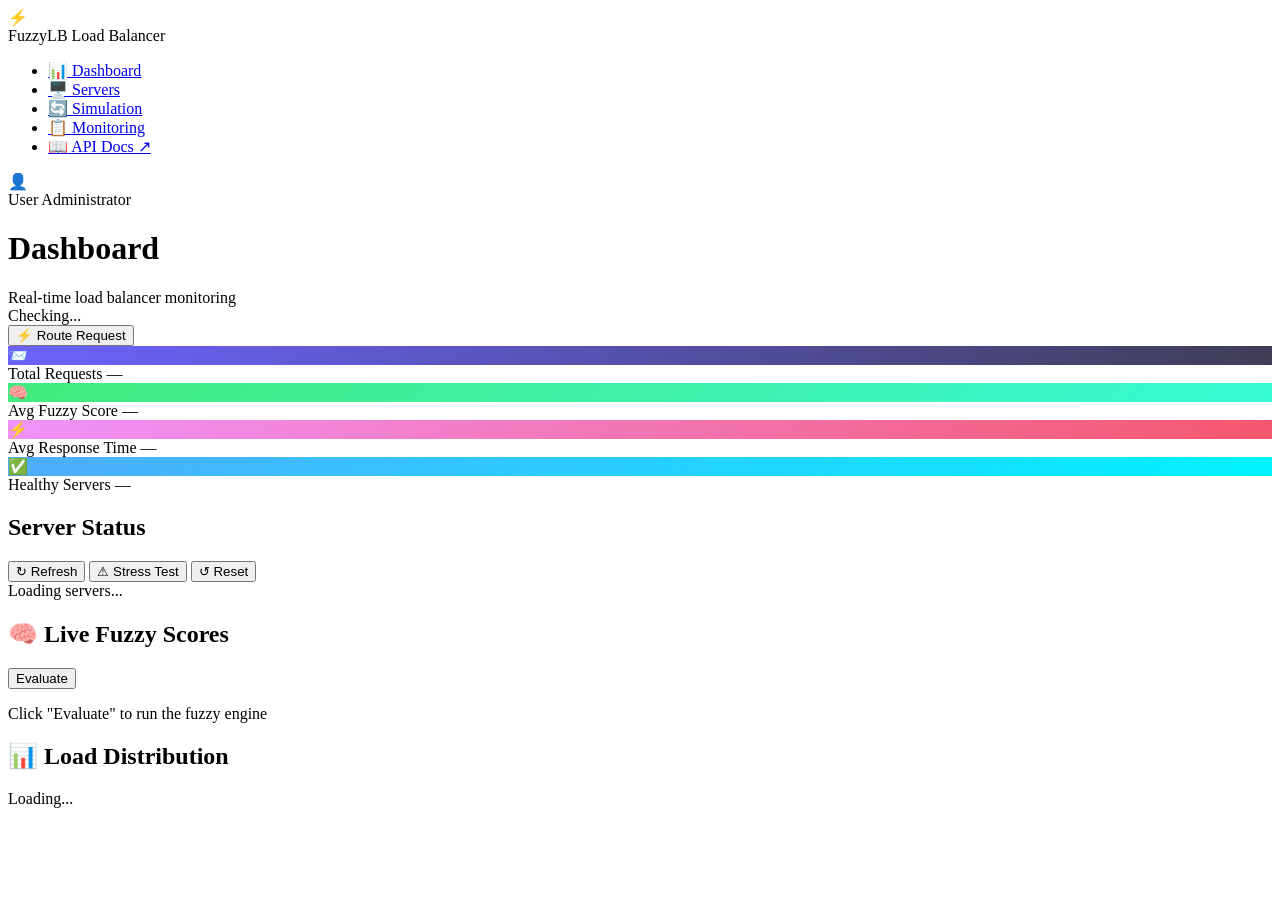
<file: target/classes/templates/index.html>
<!DOCTYPE html>
<html lang="en" xmlns:th="http://www.thymeleaf.org">
<head>
    <meta charset="UTF-8"/>
    <meta name="viewport" content="width=device-width, initial-scale=1.0"/>
    <title>Fuzzy Load Balancer — Dashboard</title>
    <link rel="preconnect" href="https://fonts.googleapis.com"/>
    <link href="https://fonts.googleapis.com/css2?family=Inter:wght@300;400;500;600;700;800&display=swap" rel="stylesheet"/>
    <link rel="stylesheet" th:href="@{/css/dashboard.css}"/>
    <meta name="description" content="Intelligent API Load Balancer using Fuzzy Logic — Real-time monitoring dashboard"/>
    <style>
        .view-section { display: none; }
        .view-section.active { display: block; }
        .mgmt-table { width:100%; border-collapse:collapse; margin-top:12px; }
        .mgmt-table th { background:var(--surface-2,#1e2235); padding:12px 16px; text-align:left; font-size:12px; color:var(--text-muted,#8892a4); text-transform:uppercase; letter-spacing:.05em; }
        .mgmt-table td { padding:14px 16px; border-bottom:1px solid rgba(255,255,255,.05); font-size:14px; vertical-align:middle; }
        .mgmt-table tr:hover td { background:rgba(255,255,255,.03); }
        .add-server-form { display:grid; grid-template-columns:1fr 1fr; gap:12px; margin-top:16px; }
        .form-group { display:flex; flex-direction:column; gap:6px; }
        .form-group label { font-size:12px; color:var(--text-muted,#8892a4); font-weight:500; }
        .form-group input { background:rgba(255,255,255,.07); border:1px solid rgba(255,255,255,.12); border-radius:8px; padding:10px 14px; color:#fff; font-size:14px; outline:none; font-family:Inter,sans-serif; }
        .form-group input:focus { border-color:#6c63ff; }
        .form-full { grid-column:1/-1; }
        .log-table { width:100%; border-collapse:collapse; margin-top:12px; font-size:13px; }
        .log-table th { background:var(--surface-2,#1e2235); padding:10px 14px; text-align:left; font-size:11px; color:var(--text-muted,#8892a4); text-transform:uppercase; }
        .log-table td { padding:10px 14px; border-bottom:1px solid rgba(255,255,255,.05); }
        .log-table tr:hover td { background:rgba(255,255,255,.03); }
        .sim-grid { display:grid; grid-template-columns:repeat(auto-fit,minmax(220px,1fr)); gap:20px; margin-top:16px; }
        .sim-card { background:rgba(255,255,255,.05); border:1px solid rgba(255,255,255,.1); border-radius:14px; padding:24px; text-align:center; }
        .sim-card h3 { font-size:16px; margin:0 0 8px; }
        .sim-card p { font-size:13px; color:var(--text-muted,#8892a4); margin:0 0 16px; }
        .sim-card .btn { width:100%; justify-content:center; }
        .badge-healthy { color:#43e97b; background:rgba(67,233,123,.15); padding:3px 10px; border-radius:20px; font-size:12px; font-weight:600; }
        .badge-degraded { color:#fa8231; background:rgba(250,130,49,.15); padding:3px 10px; border-radius:20px; font-size:12px; font-weight:600; }
        .badge-offline { color:#f5576c; background:rgba(245,87,108,.15); padding:3px 10px; border-radius:20px; font-size:12px; font-weight:600; }
        .delete-btn { background:rgba(245,87,108,.15); color:#f5576c; border:none; border-radius:6px; padding:5px 12px; cursor:pointer; font-size:12px; }
        .delete-btn:hover { background:rgba(245,87,108,.3); }
        .log-tabs { display:flex; gap:8px; margin-bottom:16px; }
        .log-tab { padding:8px 20px; border-radius:8px; border:1px solid rgba(255,255,255,.1); background:transparent; color:#8892a4; cursor:pointer; font-size:13px; }
        .log-tab.active { background:#6c63ff; color:#fff; border-color:#6c63ff; }
        .pagination { display:flex; gap:8px; margin-top:16px; align-items:center; justify-content:flex-end; }
        .page-btn { padding:6px 14px; border-radius:6px; border:1px solid rgba(255,255,255,.1); background:transparent; color:#8892a4; cursor:pointer; font-size:13px; }
        .page-btn:hover, .page-btn.active { background:#6c63ff; color:#fff; border-color:#6c63ff; }
        .page-info { font-size:13px; color:#8892a4; margin:0 8px; }
    </style>
</head>
<body>

<!-- ============================================================
     SIDEBAR NAVIGATION
     ============================================================ -->
<nav class="sidebar" id="sidebar">
    <div class="sidebar-header">
        <div class="logo">
            <span class="logo-icon">⚡</span>
            <div class="logo-text">
                <span class="logo-title">FuzzyLB</span>
                <span class="logo-subtitle">Load Balancer</span>
            </div>
        </div>
    </div>

    <ul class="nav-links">
        <li class="nav-item" id="nav-dashboard">
            <a href="#" class="nav-link" onclick="showView('dashboard'); return false;">
                <span class="nav-icon">📊</span>
                <span class="nav-text">Dashboard</span>
            </a>
        </li>
        <li class="nav-item" id="nav-servers">
            <a href="#" class="nav-link" onclick="showView('servers'); return false;">
                <span class="nav-icon">🖥️</span>
                <span class="nav-text">Servers</span>
            </a>
        </li>
        <li class="nav-item" id="nav-simulation">
            <a href="#" class="nav-link" onclick="showView('simulation'); return false;">
                <span class="nav-icon">🔄</span>
                <span class="nav-text">Simulation</span>
            </a>
        </li>
        <li class="nav-item" id="nav-monitoring">
            <a href="#" class="nav-link" onclick="showView('monitoring'); return false;">
                <span class="nav-icon">📋</span>
                <span class="nav-text">Monitoring</span>
            </a>
        </li>
        <li class="nav-item">
            <a href="/swagger-ui.html" class="nav-link" target="_blank">
                <span class="nav-icon">📖</span>
                <span class="nav-text">API Docs ↗</span>
            </a>
        </li>
    </ul>

    <div class="sidebar-footer">
        <div class="user-info">
            <span class="user-avatar">👤</span>
            <div>
                <span class="user-name" th:text="${#authentication != null ? #authentication.name : 'Guest'}">User</span>
                <span class="user-role">Administrator</span>
            </div>
        </div>
    </div>
</nav>

<!-- ============================================================
     MAIN CONTENT
     ============================================================ -->
<main class="main-content">

    <!-- Top Bar -->
    <header class="topbar">
        <div class="topbar-left">
            <h1 class="page-title" id="page-title">Dashboard</h1>
            <span class="page-subtitle" id="page-subtitle">Real-time load balancer monitoring</span>
        </div>
        <div class="topbar-right">
            <div class="status-badge" id="sim-status-badge">
                <span class="status-dot" id="sim-dot"></span>
                <span id="sim-status-text">Checking...</span>
            </div>
            <button class="btn btn-primary" id="route-btn" onclick="routeRequest()">
                ⚡ Route Request
            </button>
        </div>
    </header>

    <!-- ============================================================
         VIEW: DASHBOARD
         ============================================================ -->
    <div id="view-dashboard" class="view-section active">

        <!-- KPI Cards -->
        <section class="kpi-grid" id="kpi-grid">
            <div class="kpi-card" id="kpi-total-requests">
                <div class="kpi-icon" style="background: linear-gradient(135deg,#6c63ff,#3f3d56)">📨</div>
                <div class="kpi-body">
                    <span class="kpi-label">Total Requests</span>
                    <span class="kpi-value" id="kpi-total">—</span>
                </div>
            </div>
            <div class="kpi-card" id="kpi-avg-score">
                <div class="kpi-icon" style="background: linear-gradient(135deg,#43e97b,#38f9d7)">🧠</div>
                <div class="kpi-body">
                    <span class="kpi-label">Avg Fuzzy Score</span>
                    <span class="kpi-value" id="kpi-score">—</span>
                </div>
            </div>
            <div class="kpi-card" id="kpi-avg-rt">
                <div class="kpi-icon" style="background: linear-gradient(135deg,#f093fb,#f5576c)">⚡</div>
                <div class="kpi-body">
                    <span class="kpi-label">Avg Response Time</span>
                    <span class="kpi-value" id="kpi-rt">—</span>
                </div>
            </div>
            <div class="kpi-card" id="kpi-healthy">
                <div class="kpi-icon" style="background: linear-gradient(135deg,#4facfe,#00f2fe)">✅</div>
                <div class="kpi-body">
                    <span class="kpi-label">Healthy Servers</span>
                    <span class="kpi-value" id="kpi-healthy-count">—</span>
                </div>
            </div>
        </section>

        <!-- Server Cards -->
        <section class="section">
            <div class="section-header">
                <h2 class="section-title">Server Status</h2>
                <div class="section-actions">
                    <button class="btn btn-sm btn-secondary" onclick="refreshServers()">↻ Refresh</button>
                    <button class="btn btn-sm btn-warning" onclick="triggerStress()">⚠ Stress Test</button>
                    <button class="btn btn-sm btn-success" onclick="resetMetrics()">↺ Reset</button>
                </div>
            </div>
            <div class="server-grid" id="server-grid">
                <div class="loading-spinner">Loading servers...</div>
            </div>
        </section>

        <!-- Fuzzy + Distribution -->
        <div class="two-col-grid">
            <section class="section">
                <div class="section-header">
                    <h2 class="section-title">🧠 Live Fuzzy Scores</h2>
                    <button class="btn btn-sm btn-primary" onclick="evaluateServers()">Evaluate</button>
                </div>
                <div id="fuzzy-scores" class="fuzzy-panel">
                    <p class="empty-state">Click "Evaluate" to run the fuzzy engine</p>
                </div>
            </section>
            <section class="section">
                <div class="section-header">
                    <h2 class="section-title">📊 Load Distribution</h2>
                </div>
                <div id="distribution-panel" class="distribution-panel">
                    <div class="loading-spinner">Loading...</div>
                </div>
            </section>
        </div>

        <!-- Last Routing Decision -->
        <section class="section" id="last-decision-section" style="display:none">
            <div class="section-header">
                <h2 class="section-title">⚡ Last Routing Decision</h2>
            </div>
            <div id="last-decision" class="decision-panel"></div>
        </section>
    </div>

    <!-- ============================================================
         VIEW: SERVERS MANAGEMENT
         ============================================================ -->
    <div id="view-servers" class="view-section">
        <section class="section">
            <div class="section-header">
                <h2 class="section-title">🖥️ Registered Servers</h2>
                <button class="btn btn-sm btn-primary" onclick="refreshServerTable()">↻ Refresh</button>
            </div>
            <div id="server-table-wrap">
                <div class="loading-spinner">Loading...</div>
            </div>
        </section>

        <section class="section" style="margin-top:24px">
            <div class="section-header">
                <h2 class="section-title">➕ Add New Server</h2>
            </div>
            <div class="add-server-form" id="add-server-form">
                <div class="form-group">
                    <label>Server Name *</label>
                    <input type="text" id="srv-name" placeholder="e.g. Server-D"/>
                </div>
                <div class="form-group">
                    <label>IP Address *</label>
                    <input type="text" id="srv-address" placeholder="e.g. 192.168.1.20"/>
                </div>
                <div class="form-group">
                    <label>Port *</label>
                    <input type="number" id="srv-port" placeholder="e.g. 8084" value="8080"/>
                </div>
                <div class="form-group">
                    <label>Description</label>
                    <input type="text" id="srv-desc" placeholder="Optional description"/>
                </div>
                <div class="form-full" style="display:flex;gap:12px;margin-top:4px;">
                    <button class="btn btn-primary" onclick="addServer()">➕ Register Server</button>
                    <button class="btn btn-secondary" onclick="clearServerForm()">✕ Clear</button>
                </div>
            </div>
        </section>
    </div>

    <!-- ============================================================
         VIEW: SIMULATION
         ============================================================ -->
    <div id="view-simulation" class="view-section">
        <div id="sim-status-panel" class="section" style="margin-bottom:24px; padding:24px;">
            <h2 class="section-title" style="margin-bottom:12px;">📡 Current Status</h2>
            <div id="sim-full-status" style="font-size:15px; color:#8892a4;">Checking...</div>
        </div>
        <div class="sim-grid">
            <div class="sim-card">
                <h3>▶ Start Simulation</h3>
                <p>Auto-updates server metrics every 5 seconds using random walk algorithm.</p>
                <button class="btn btn-success" onclick="startSim()">Start Simulation</button>
            </div>
            <div class="sim-card">
                <h3>⏹ Stop Simulation</h3>
                <p>Halts automatic metric updates. Servers retain their last values.</p>
                <button class="btn btn-danger" onclick="stopSim()">Stop Simulation</button>
            </div>
            <div class="sim-card">
                <h3>⚡ Manual Tick</h3>
                <p>Trigger a single metric update cycle without enabling auto-updates.</p>
                <button class="btn btn-secondary" onclick="triggerTick()">Manual Tick</button>
            </div>
            <div class="sim-card">
                <h3>🔥 Stress Test</h3>
                <p>Applies heavy CPU, RAM, and request load to a random server.</p>
                <button class="btn btn-warning" onclick="triggerStress()">Apply Stress</button>
            </div>
            <div class="sim-card">
                <h3>↺ Reset Metrics</h3>
                <p>Resets all server metrics back to healthy baseline values.</p>
                <button class="btn btn-primary" onclick="resetMetrics()">Reset All</button>
            </div>
            <div class="sim-card">
                <h3>⚡ Route Request</h3>
                <p>Simulate a client request — fuzzy engine picks the best server.</p>
                <button class="btn btn-primary" onclick="routeRequest()">Route Now</button>
            </div>
        </div>
        <div id="sim-message" class="sim-message" style="display:none; margin-top:24px;"></div>
    </div>

    <!-- ============================================================
         VIEW: MONITORING / LOGS
         ============================================================ -->
    <div id="view-monitoring" class="view-section">
        <div class="log-tabs">
            <button class="log-tab active" id="tab-decisions" onclick="switchLogTab('decisions')">⚡ Decision Logs</button>
            <button class="log-tab" id="tab-requests" onclick="switchLogTab('requests')">📨 Request Logs</button>
        </div>

        <!-- Decision Logs -->
        <div id="log-decisions">
            <section class="section">
                <div class="section-header">
                    <h2 class="section-title">Routing Decisions</h2>
                    <button class="btn btn-sm btn-secondary" onclick="loadDecisionLogs(0)">↻ Refresh</button>
                </div>
                <div id="decision-log-wrap"><div class="loading-spinner">Loading...</div></div>
                <div class="pagination" id="decision-pagination"></div>
            </section>
        </div>

        <!-- Request Logs -->
        <div id="log-requests" style="display:none">
            <section class="section">
                <div class="section-header">
                    <h2 class="section-title">Request Logs</h2>
                    <button class="btn btn-sm btn-secondary" onclick="loadRequestLogs(0)">↻ Refresh</button>
                </div>
                <div id="request-log-wrap"><div class="loading-spinner">Loading...</div></div>
                <div class="pagination" id="request-pagination"></div>
            </section>
        </div>
    </div>

</main>

<!-- Toast Notifications -->
<div id="toast-container" class="toast-container"></div>

<script th:src="@{/js/dashboard.js}"></script>
</body>
</html>
</file>
